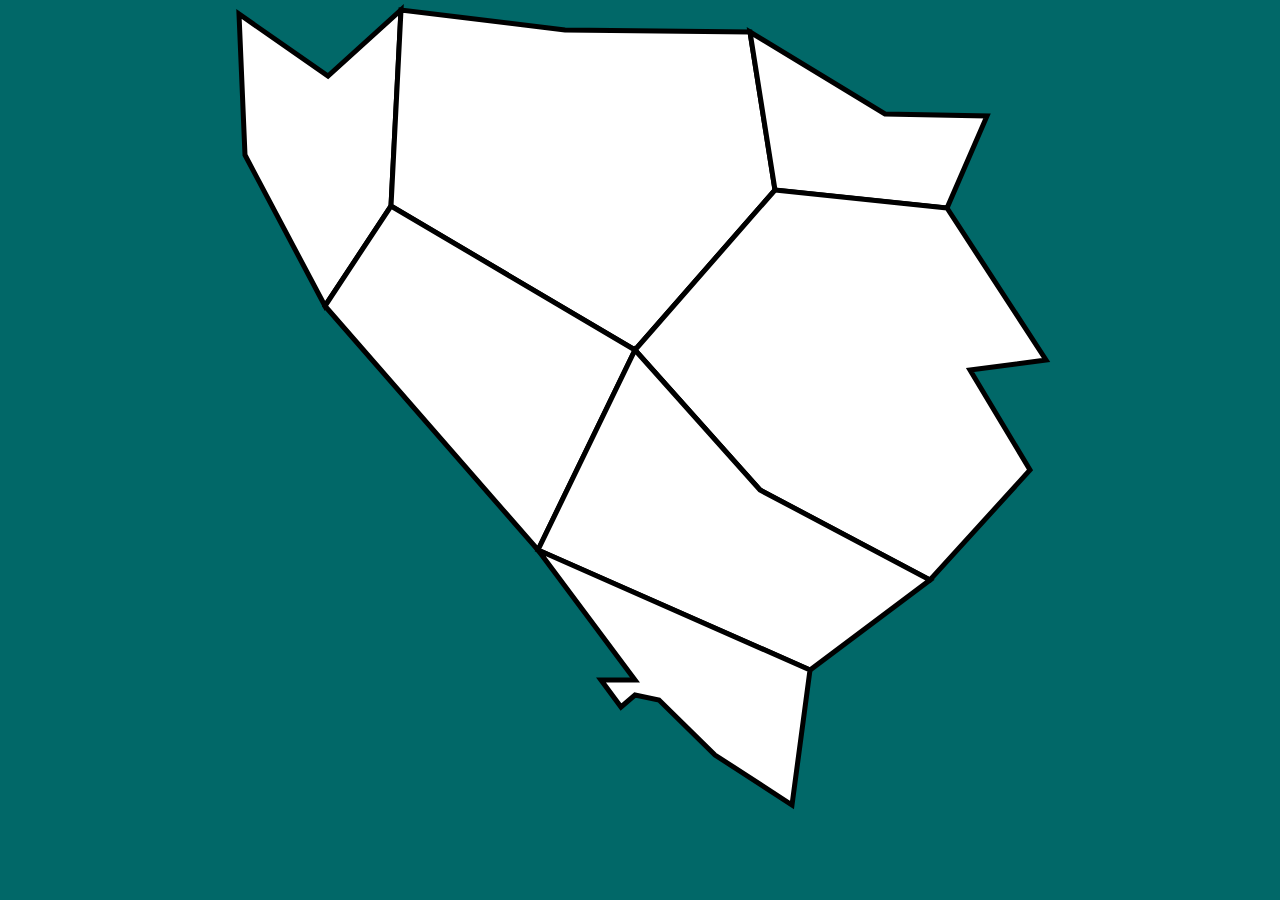
<file: karta.html>
<!DOCTYPE html>
<html lang="en">

<head>
    <meta charset="UTF-8">
    <meta name="viewport" content="width=device-width, initial-scale=1.0">
    <link rel="stylesheet" type="text/css" href="./scripts/bh_meteoalarm_edit.css">
    <script src="https://ajax.googleapis.com/ajax/libs/jquery/3.6.0/jquery.min.js"></script>
    <script type="text/javascript" src="./scripts/bh_meteoalarm_edit_jQuery.js"></script>
    <title>prikaz</title>
</head>

<body>
    <style>
         :root {
            --selected-color: turquoise;
        }
        
        body {
            height: 810px;
            width: 830px;
        }
        
        svg {
            position: absolute;
            display: block;
            left: 50%;
            transform: translate(-50%);
            height: 810px;
            width: 830px;
        }
        
        polygon {
            stroke: black;
            stroke-width: 5px;
            fill: white;
            cursor: pointer;
        }
        
        polygon.selected {
            fill: var(--selected-color);
        }
    </style>
    <script>
        let REGIONI = [];
        $.ajax({
            type: "get",
            url: 'Regioni.json',
            dataType: "json",
            async: false,
            success: function(data) {
                REGIONI = data;
            }
        });
        document.write("<svg>");
        for (let i = 0; i < REGIONI.length; i++) {
            document.write("<polygon id='karta_" + REGIONI[i]["id"] + "' points='" + REGIONI[i]["html_polygon_points"] + "' name='karta_prikaz_regiona'></polygon>");
        }
        document.write("</svg>");
    </script>
</body>

</html>
</file>
<file: scripts/bh_meteoalarm_edit.css>
* {
  background-color: #016868;
  font-family: Arial, Helvetica, sans-serif;
  font-weight: bold;
  margin: 0;
  padding: 0;
  -webkit-box-sizing: border-box;
          box-sizing: border-box;
}

:root {
  --button-color: #2E8B57;
  --button-hover: #41a06a;
  --selected-color: turquoise;
}

body {
  height: 100%;
  width: 100%;
}

.vidljivo {
  visibility: visible;
  /*display: inline;*/
}

.nevidljivo {
  visibility: hidden;
  display: none;
}

select,
option {
  background-color: white;
}

.EditMeteoalarmDIVLijeviCentralniDesni {
  display: table;
  position: absolute;
  height: 100%;
  width: 99%;
  top: 5px;
  left: 50%;
  -webkit-transform: translate(-50%);
          transform: translate(-50%);
  /*overflow-x: hidden;*/
  /*border: 2px solid red;*/
}

.EditMeteoalarmDIVLijeviCentralniDesni .EditMeteoalarmDIVLijevi,
.EditMeteoalarmDIVLijeviCentralniDesni .EditMeteoalarmDIVCentralni,
.EditMeteoalarmDIVLijeviCentralniDesni .EditMeteoalarmDIVDesni {
  display: table-cell;
  height: 100%;
  color: white;
  /*border: 2px solid orange;*/
}

.EditMeteoalarmDIVLijeviCentralniDesni .EditMeteoalarmDIVLijevi .EditMeteoalarmDIVButton,
.EditMeteoalarmDIVLijeviCentralniDesni .EditMeteoalarmDIVCentralni .EditMeteoalarmDIVButton,
.EditMeteoalarmDIVLijeviCentralniDesni .EditMeteoalarmDIVDesni .EditMeteoalarmDIVButton {
  padding-top: 25px;
}

.EditMeteoalarmDIVLijeviCentralniDesni .EditMeteoalarmDIVLijevi .EditMeteoalarmDIVButton input,
.EditMeteoalarmDIVLijeviCentralniDesni .EditMeteoalarmDIVCentralni .EditMeteoalarmDIVButton input,
.EditMeteoalarmDIVLijeviCentralniDesni .EditMeteoalarmDIVDesni .EditMeteoalarmDIVButton input {
  border: 2px solid black;
  text-align: center;
  background-color: var(--button-color);
  height: 35px;
  width: 100%;
  padding: 5px 20px;
  border-radius: 10px;
  font-weight: bold;
  color: white;
  font-size: large;
}

.EditMeteoalarmDIVLijeviCentralniDesni .EditMeteoalarmDIVLijevi .EditMeteoalarmDIVButton input:hover:not([disabled]),
.EditMeteoalarmDIVLijeviCentralniDesni .EditMeteoalarmDIVCentralni .EditMeteoalarmDIVButton input:hover:not([disabled]),
.EditMeteoalarmDIVLijeviCentralniDesni .EditMeteoalarmDIVDesni .EditMeteoalarmDIVButton input:hover:not([disabled]) {
  background-color: var(--button-hover);
  cursor: pointer;
}

.EditMeteoalarmDIVLijeviCentralniDesni .EditMeteoalarmDIVLijevi {
  width: 15%;
  /*border: 2px solid yellow;*/
}

.EditMeteoalarmDIVLijeviCentralniDesni .EditMeteoalarmDIVLijevi input[type=button]:disabled {
  background-color: gray;
  cursor: auto;
}

.EditMeteoalarmDIVLijeviCentralniDesni .EditMeteoalarmDIVLijevi input:disabled + label {
  opacity: 0;
  cursor: auto;
}

.EditMeteoalarmDIVLijeviCentralniDesni .EditMeteoalarmDIVLijevi .EditMeteoalarmDIVPojava,
.EditMeteoalarmDIVLijeviCentralniDesni .EditMeteoalarmDIVLijevi .EditMeteoalarmDIVRegion {
  display: -webkit-box;
  display: -ms-flexbox;
  display: flex;
  -webkit-box-orient: horizontal;
  -webkit-box-direction: normal;
      -ms-flex-direction: row;
          flex-direction: row;
  -webkit-box-align: center;
      -ms-flex-align: center;
          align-items: center;
  padding: 5px 0px 0px 23px;
}

.EditMeteoalarmDIVLijeviCentralniDesni .EditMeteoalarmDIVLijevi label,
.EditMeteoalarmDIVLijeviCentralniDesni .EditMeteoalarmDIVLijevi input {
  padding-left: 5px;
}

.EditMeteoalarmDIVLijeviCentralniDesni .EditMeteoalarmDIVLijevi input:hover,
.EditMeteoalarmDIVLijeviCentralniDesni .EditMeteoalarmDIVLijevi label:hover {
  background-color: var(--button-hover);
  cursor: pointer;
}

.EditMeteoalarmDIVLijeviCentralniDesni .EditMeteoalarmDIVLijevi label {
  display: inline-block;
  width: 100%;
}

.EditMeteoalarmDIVLijeviCentralniDesni .EditMeteoalarmDIVLijevi input:checked + label {
  color: var(--selected-color);
  opacity: 1;
}

.EditMeteoalarmDIVLijeviCentralniDesni .EditMeteoalarmDIVLijevi .prikaz_regiona_checkboxes {
  padding-top: 5px;
  height: 300px;
  overflow-y: scroll;
  overflow-x: auto;
}

.EditMeteoalarmDIVLijeviCentralniDesni .EditMeteoalarmDIVLijevi select {
  width: 90%;
  display: block;
  margin: auto;
  margin-top: 5px;
}

.EditMeteoalarmDIVLijeviCentralniDesni .EditMeteoalarmDIVLijevi select option {
  padding: 5px;
}

.EditMeteoalarmDIVLijeviCentralniDesni .EditMeteoalarmDIVCentralni {
  position: absolute;
  height: 100%;
  width: 64%;
  overflow: auto;
  border-left: 2px solid black;
  border-right: 2px solid black;
}

.EditMeteoalarmDIVLijeviCentralniDesni .EditMeteoalarmDIVCentralni iframe {
  overflow: hidden;
  position: absolute;
  width: 90%;
  height: 95%;
  left: 50%;
  -webkit-transform: translate(-50%);
          transform: translate(-50%);
}

.EditMeteoalarmDIVLijeviCentralniDesni .EditMeteoalarmDIVDesni {
  position: relative;
  width: 20%;
}

.EditMeteoalarmDIVLijeviCentralniDesni .EditMeteoalarmDIVDesni input:disabled {
  background-color: gray;
  cursor: auto;
}

#prikaz_unosa_div {
  display: -webkit-box;
  display: -ms-flexbox;
  display: flex;
  -webkit-box-orient: vertical;
  -webkit-box-direction: normal;
      -ms-flex-direction: column;
          flex-direction: column;
  width: 100%;
  width: 100%;
}

#prikaz_unosa_div .container {
  padding: 5px;
}

#prikaz_unosa_div .container div:nth-child(1) span:nth-child(1) {
  width: 25%;
}

#prikaz_unosa_div .container div:nth-child(1) span:nth-child(1) select {
  width: 120px;
}

#prikaz_unosa_div .container div:nth-child(1) span:nth-child(2) {
  width: 45%;
}

#prikaz_unosa_div .container div:nth-child(1) span:nth-child(3) {
  width: 25%;
}

#prikaz_unosa_div .container div:nth-child(2),
#prikaz_unosa_div .container div:nth-child(3),
#prikaz_unosa_div .container div:nth-child(4),
#prikaz_unosa_div .container div:nth-child(5) {
  width: 100%;
}

#prikaz_unosa_div .container div:nth-child(2) span,
#prikaz_unosa_div .container div:nth-child(3) span,
#prikaz_unosa_div .container div:nth-child(4) span,
#prikaz_unosa_div .container div:nth-child(5) span {
  margin: 0;
  width: 49%;
}

#prikaz_unosa_div .container div:nth-child(5) {
  border-bottom: 5px solid gray;
}

#prikaz_unosa_div span {
  padding: 5px;
  margin: 5px;
  display: inline-block;
}

#prikaz_unosa_div p {
  display: inline;
  padding: 0 5px 0 0;
}

#prikaz_unosa_div p.dvotacka {
  padding: 0 5px;
}

#prikaz_unosa_div input,
#prikaz_unosa_div textarea {
  background-color: white;
  color: black;
  width: 100%;
}

#prikaz_unosa_div textarea {
  height: 100px;
  resize: none;
}

#prikaz_unosa_div input[type=button] {
  background-color: var(--button-color);
  color: white;
  font-weight: bolder;
  font-size: 23px;
  height: 30px;
  width: 100px;
  padding: 0;
}

#prikaz_unosa_div input[type=button]:hover:not([disabled]) {
  cursor: pointer;
  background-color: var(--button-hover);
}

#prikaz_unosa_div input:disabled {
  background-color: gray;
  cursor: auto;
}

#prikaz_unosa_div select {
  min-width: 50px;
  font-size: 16px;
  font-weight: bold;
  text-align: left;
}

#prikaz_unosa_div option {
  padding: 0 2px;
  font-weight: bolder;
}

#prikaz_upozorenja_div {
  text-align: center;
}

#prikaz_upozorenja_div .parametri_div {
  display: block;
  width: 100%;
  background-color: var(--selected-color);
  text-align: center;
  letter-spacing: 3px;
  color: black;
}

#prikaz_upozorenja_div .parametri_div table,
#prikaz_upozorenja_div .parametri_div th,
#prikaz_upozorenja_div .parametri_div td {
  border: 2px solid white;
  color: white;
}

#prikaz_upozorenja_div .parametri_div table {
  width: 100%;
  padding-bottom: 50px;
}

#prikaz_upozorenja_div .parametri_div th {
  background-color: white;
  color: black;
}

#prikaz_upozorenja_div .parametri_div th:nth-child(1),
#prikaz_upozorenja_div .parametri_div td:nth-child(1) {
  width: 150px;
  max-width: 150px;
  text-align: left;
  content: "dfgbs";
}

#prikaz_upozorenja_div .parametri_div th:nth-child(3),
#prikaz_upozorenja_div .parametri_div td:nth-child(3) {
  width: 50px;
  max-width: 50px;
}

#prikaz_upozorenja_div .parametri_div th:nth-child(4),
#prikaz_upozorenja_div .parametri_div th:nth-child(5),
#prikaz_upozorenja_div .parametri_div td:nth-child(4),
#prikaz_upozorenja_div .parametri_div td:nth-child(5) {
  width: 50px;
  max-width: 50px;
}

#prikaz_upozorenja_div .parametri_div th:nth-child(6),
#prikaz_upozorenja_div .parametri_div td:nth-child(6) {
  width: 300px;
  max-width: 600px;
  text-align: left;
}

#prikaz_upozorenja_div .parametri_div th:nth-child(7),
#prikaz_upozorenja_div .parametri_div td:nth-child(7) {
  width: 30px;
  max-width: 30px;
}

#prikaz_upozorenja_div input[name=prihvati] {
  color: white;
  background-color: var(--button-color);
  margin-top: 50px;
  padding: 5px;
  height: 50px;
  width: 200px;
  font-weight: bolder;
  letter-spacing: 3px;
  font-size: 18px;
  border: 2px solid black;
  border-radius: 10px;
}

#prikaz_upozorenja_div input[name=prihvati]:hover:not([disabled]) {
  cursor: pointer;
  background-color: var(--button-hover);
}

#prikaz_upozorenja_div input:disabled {
  background-color: gray;
  cursor: auto;
}

#prikaz_upozorenja_div .edit_btn {
  color: white;
  background-color: var(--button-color);
  padding: 5px;
  width: 100%;
  font-weight: bold;
  border: 2px solid black;
  cursor: pointer;
}
/*# sourceMappingURL=bh_meteoalarm_edit.css.map */
</file>
